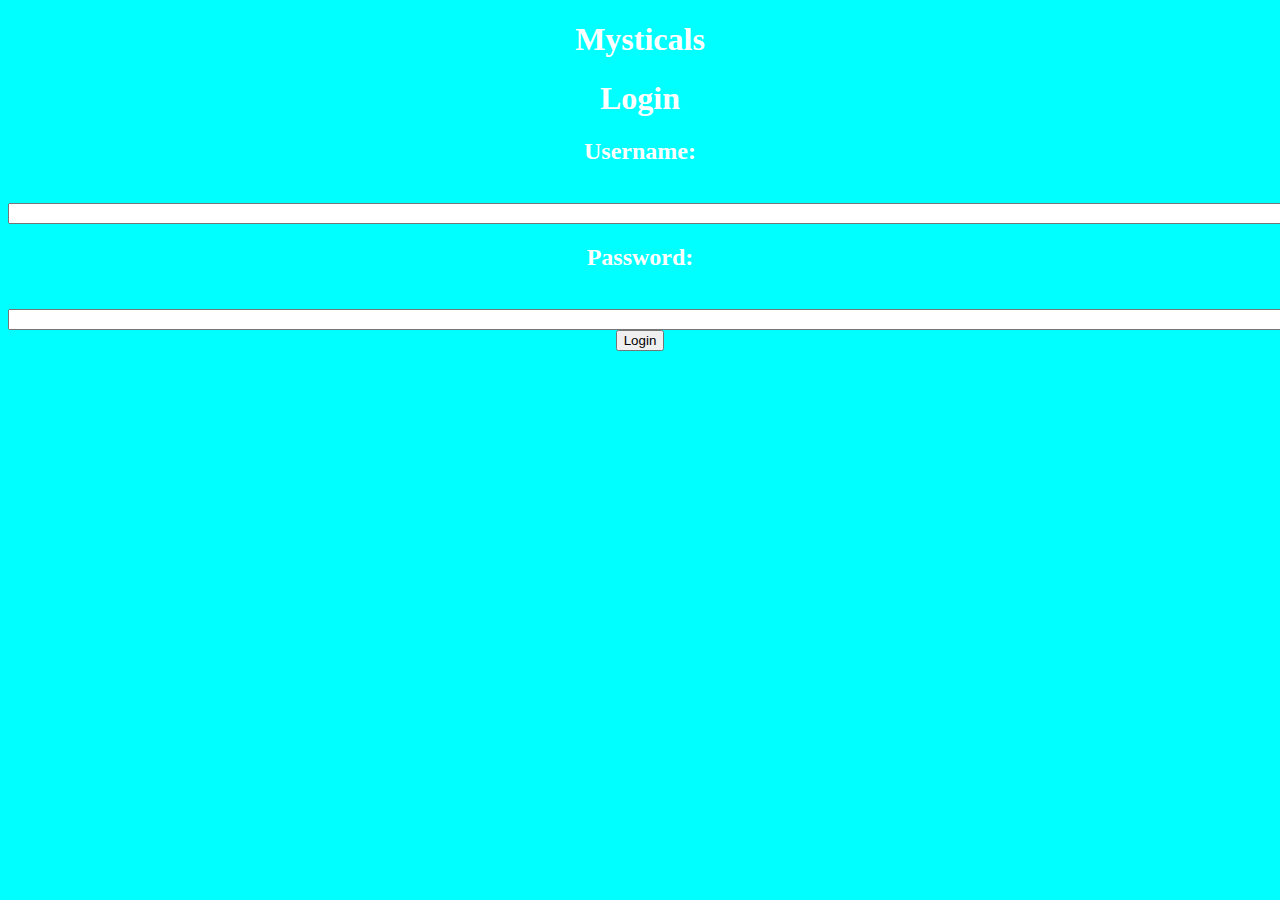
<file: index.html>
<!doctype html>

<html lang="en">
<head>
  <meta charset="utf-8">

  <title>Mysticals</title>
  <meta name="description" content="Login for Mystic animals website">
  <meta name="author" content="Ella, Kayla, Katelyn, Madison">
 <link rel="stylesheet" href="styles.css">
 
</head>

<body background="https://i.pinimg.com/originals/03/74/f9/0374f9b08d8eed254b15c35c8aabbe01.gif">
  <script src="scripts.js"></script>
   	<h1 style="color:white;  text-align: center;">Mysticals</h1>
	<h1 style="color:white;  text-align: center;">Login</h1>
<h2 style="color:white;  text-align: center;"> Username:</h2><br>
	<center><input type="text" id="username"><br></center>
<h2 style="color:white;  text-align: center;">Password:</h2><br>
	<center><input type="password" id="password"><br></center>
	<button type="button" onclick="login()" style="margin-left:auto;margin-right:auto;display:block"login()">Login</button>
</body>
</html>
</file>
<file: styles.css>
body {
background-color: aqua;
color:black;
}

input{
  padding-right:50%;
  padding-left:50%;
}
</file>
